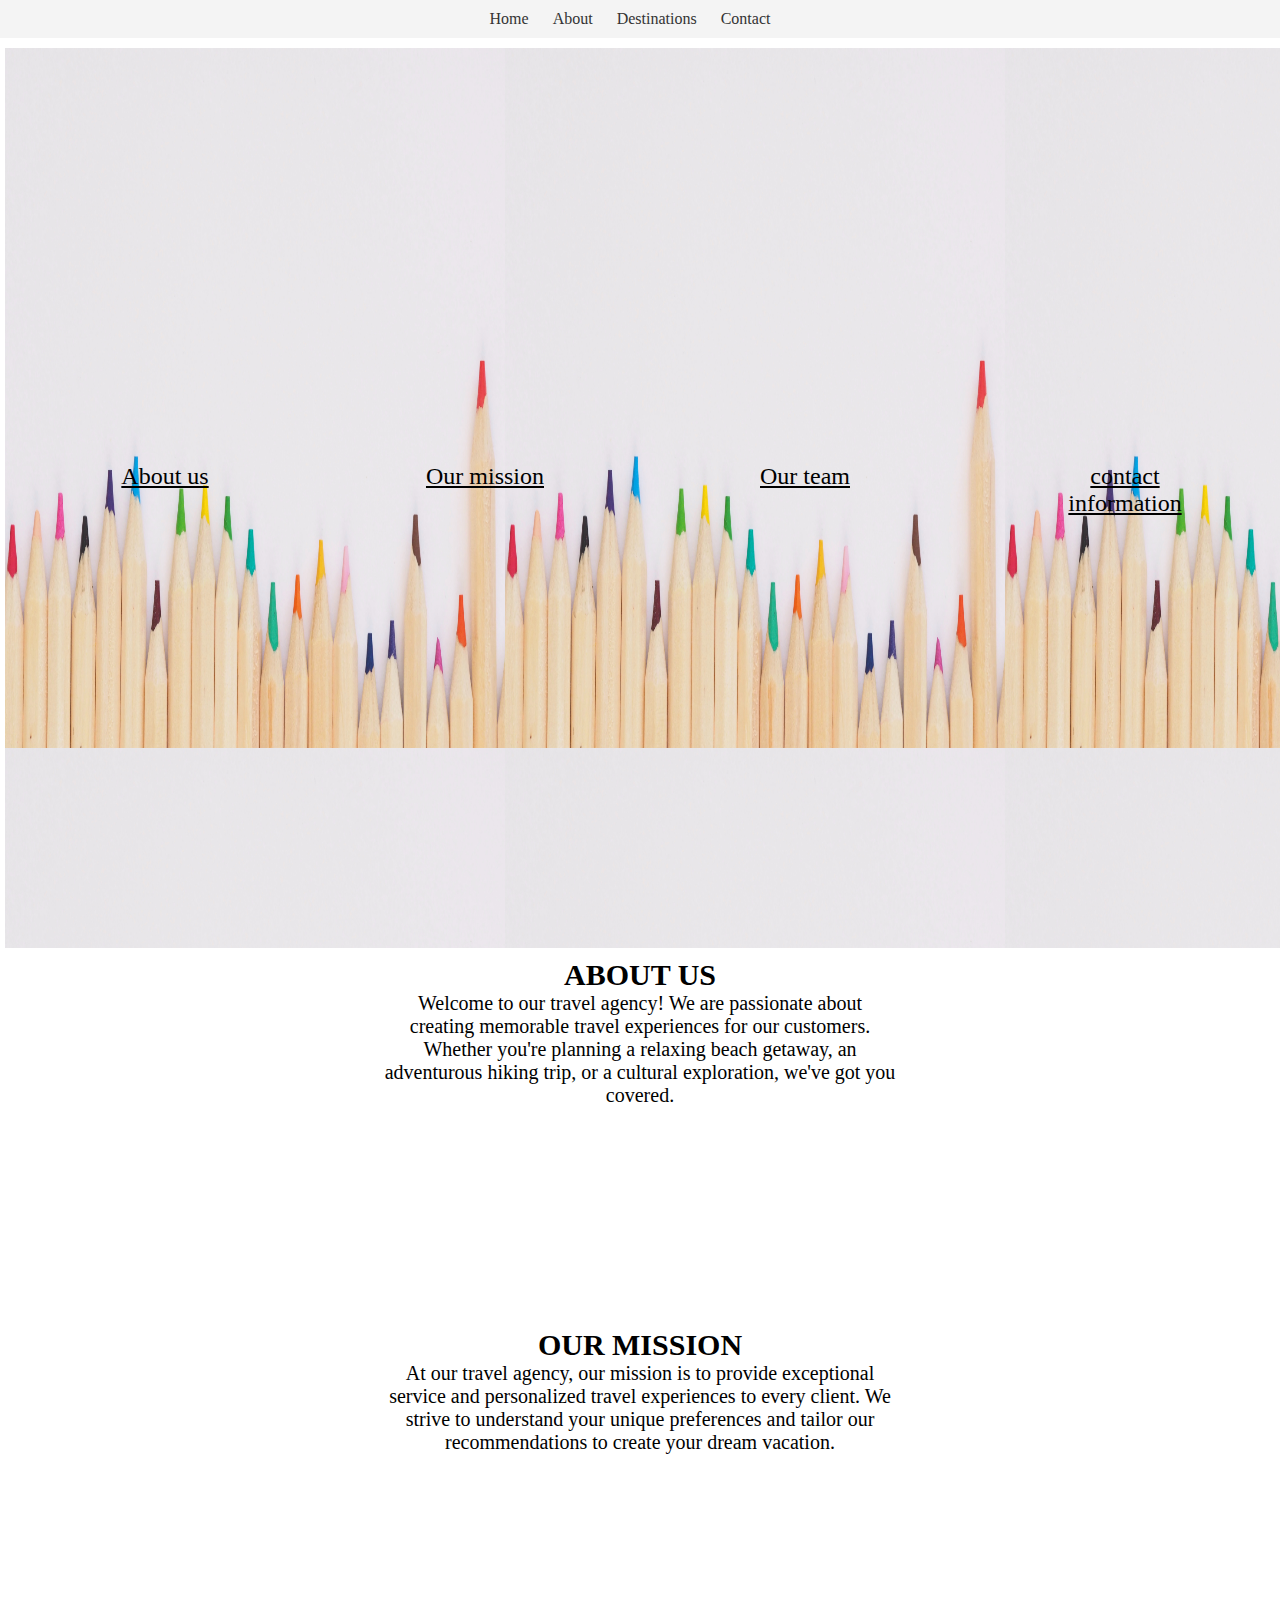
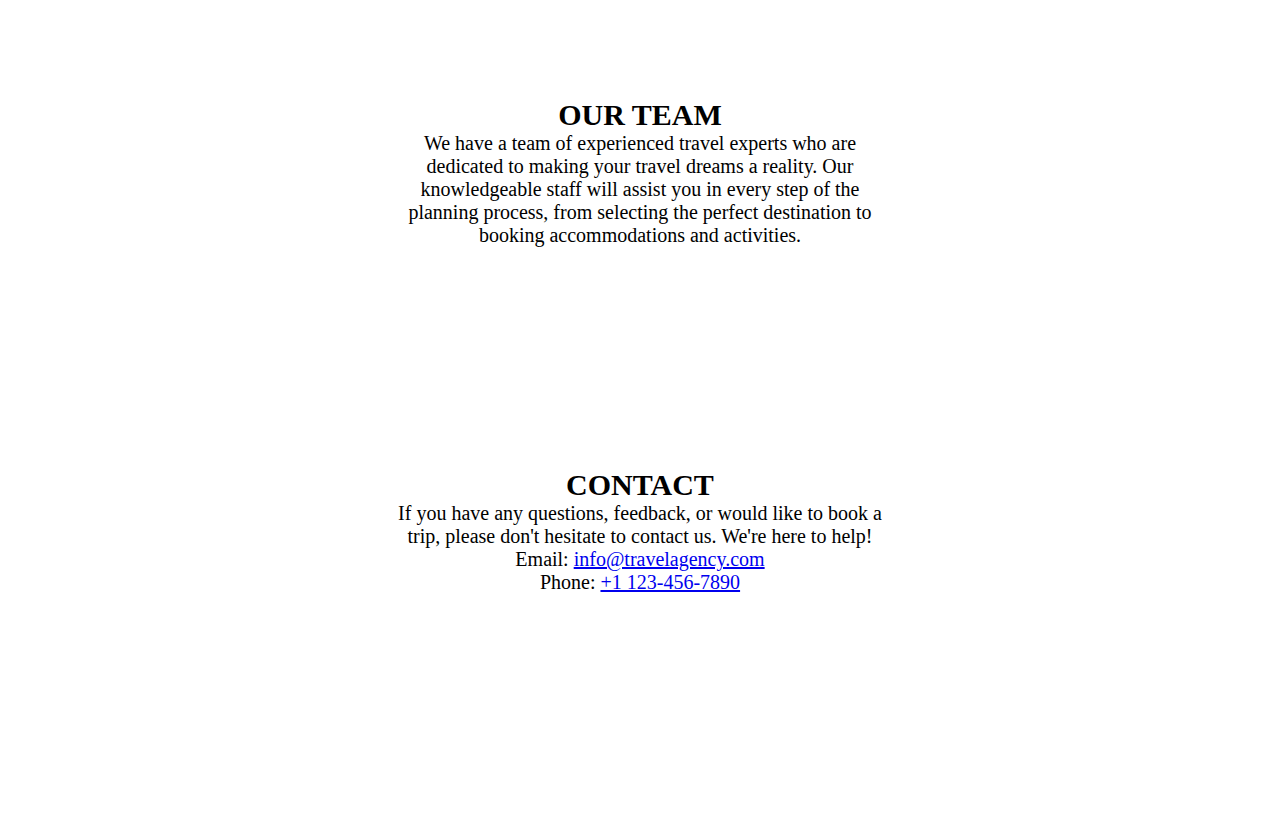
<file: about.html>
<!DOCTYPE html>
<html lang="en">

<head>
	<meta charset="UTF-8">
	<meta http-equiv="X-UA-Compatible" content="IE=edge">
	<meta name="viewport" content=
		"width=device-width, initial-scale=1.0">
	<title>Section links</title>

	<style>
		* {
			margin: 0;
			padding: 0;
		}
		
		body {
			width: 100vw;
			height: 100vh;
		}
		nav {
      background-color: #f4f4f4;
      padding: 10px;
    }
    
    nav ul {
      margin: 0;
      padding: 0;
      list-style: none;
      text-align: center;
    }
    
    nav ul li {
      display: inline-block;
      margin-right: 20px;
    }
    
    nav ul li a {
      color: #333;
      text-decoration: none;
    }
		
		.section {
			width: 40vw;
			height: 40vh;
			
			background-color: white;
			font-size: 20px;
			color: black;
			text-align: center;
			
			text-align:inline-block;
			
			margin: 10px 5px;
		}
		
		
		.one,
		.three {
			background-color: white;
		}
		
		.nav {
			width: 100vw;
			height: 100vh;
			background-color: #3944F7;
			font-size: x-large;
			color: white;
			text-align: center;
			margin: 10px 5px;
			display: flex;
			flex-direction: row;
			justify-content: space-around;
			place-items: center;
			background-image: url('about.jpg');
			background-size:500px 700px;
		}
		
		.btn {
			color: black;
			
			height: 70px;
			width: 120px;
			padding: 2px;
			text-align: center;
			
		}
		
	</style>
</head>

<body>
	<nav>
        <ul>
          <li><a href="index.html">Home</a></li>
          <li><a href="about.html">About</a></li>
          <li><a href="destination.html">Destinations</a></li>
          
          <li><a href="contact.html">Contact</a></li>
        </ul>
    </nav>
	<div class="nav">
		<a href="#section1" class="btn">About us</a>
		<a href="#section2" class="btn">Our mission</a>
		<a href="#section3" class="btn">Our team</a>
		<a href="#section4" class="btn">contact information</a>
	</div>
	<div class="sec">
	<center><div class="section one" id="section1">
	<h2>ABOUT US</h2>
	<p>Welcome to our travel agency! We are passionate about creating memorable travel experiences for our customers. Whether you're planning a relaxing beach getaway, an adventurous hiking trip, or a cultural exploration, we've got you covered.</p>	
	</div></center>
	<center><div class="section two" id="section2">
		<h2>OUR MISSION</h2>
	<p>At our travel agency, our mission is to provide exceptional service and personalized travel experiences to every client. We strive to understand your unique preferences and tailor our recommendations to create your dream vacation.</p>
	</div></center>
	<center><div class="section three" id="section3">
		<h2>OUR TEAM</h2>
	<p>We have a team of experienced travel experts who are dedicated to making your travel dreams a reality. Our knowledgeable staff will assist you in every step of the planning process, from selecting the perfect destination to booking accommodations and activities.</p>
	</div></center>
	<center><div class="section four" id="section4">
		<h2>CONTACT</h2>
		<p>If you have any questions, feedback, or would like to book a trip, please don't hesitate to contact us. We're here to help!</p>
		<p>Email: <a href="mailto:info@travelagency.com">info@travelagency.com</a></p>
		<p>Phone: <a href="tel:+11234567890">+1 123-456-7890</a></p>	
	</div></center></div>
</body>

</html>
</file>
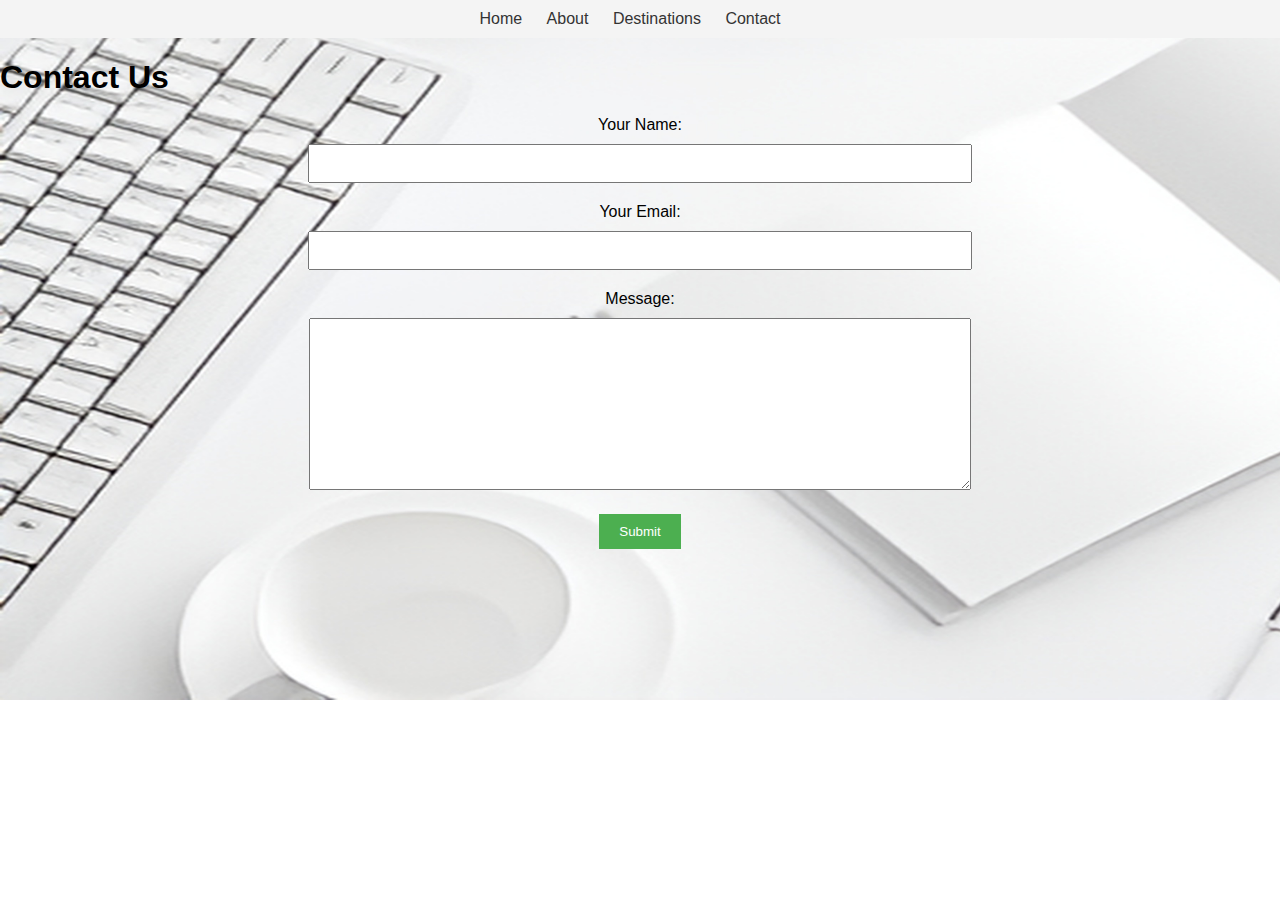
<file: contact.html>
<!DOCTYPE html>
<html>
<head>
  <title>Contact Us - Example Travel Agency</title>
  <style>
    /* Basic styling */
    body {
      font-family: Arial, sans-serif;
      margin: 0;
      
      
  background-image: url('contact.jpg');
  background-repeat: no-repeat;
  background-size: 1500px 700px;
   
    }
    nav {
      background-color: #f4f4f4;
      padding: 10px;
    }
    
    nav ul {
      margin: 0;
      padding: 0;
      list-style: none;
      text-align: center;
    }
    
    nav ul li {
      display: inline-block;
      margin-right: 20px;
    }
    
    nav ul li a {
      color: #333;
      text-decoration: none;
    }
    h1 {
      margin-bottom: 20px;
    }
    label {
      display: block;
      margin-bottom: 10px;
    }
    input,
    textarea {
      width: 50%;
      padding: 10px;
      margin-bottom: 20px;
    }
    textarea {
      height: 150px;
    }
    button {
      padding: 10px 20px;
      background-color: #4CAF50;
      color: white;
      border: none;
      cursor: pointer;
    }
    button:hover {
      background-color: #45a049;
    }
  </style>
</head>
<body>
  <nav>
    <ul>
      <li><a href="index.html">Home</a></li>
          <li><a href="about.html">About</a></li>
          <li><a href="destination.html">Destinations</a></li>
          
          <li><a href="contact.html">Contact</a></li>
    </ul>
</nav>
  <h1>Contact Us</h1>
  <!--<p>We would love to hear from you! Whether you have a question, need assistance, or want to book your dream vacation, our team is here to help.</p>-->
  
  <center><form action="" method="post">
    <label for="name">Your Name:</label>
    <input type="text" id="name" name="name" required>
    
    <label for="email">Your Email:</label>
    <input type="email" id="email" name="email" required>
    
    <label for="message">Message:</label>
    <textarea id="message" name="message" required></textarea><br>
    
    <button type="submit">Submit</button>
  </form></center>
</body>
</html>
</file>
